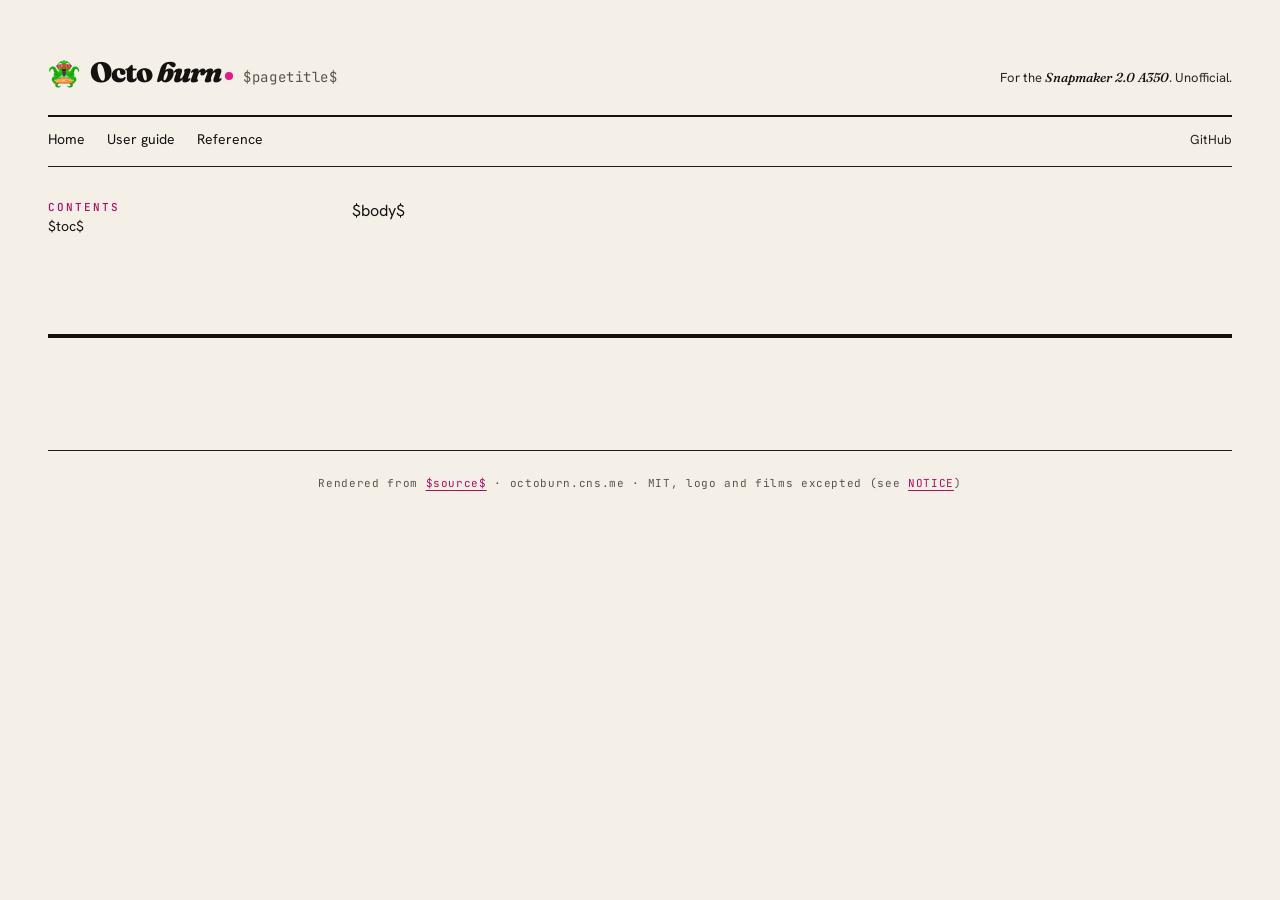
<file: site/doc_template.html>
<!doctype html>
<html lang="en-GB">
<head>
<meta charset="utf-8">
<meta name="viewport" content="width=device-width, initial-scale=1">
<title>$pagetitle$ · OctoBurn</title>
<link rel="icon" href="img/octoburn-64.png">
<link rel="stylesheet" href="css/tokens.css">
<link rel="stylesheet" href="css/talks.css">
<link rel="stylesheet" href="css/site.css">
</head>
<body>
<div class="page">
<header class="masthead">
  <div class="masthead-row">
    <a class="brand" href="./">
      <img class="brand-logo" src="img/octoburn-64.png" alt="" width="32" height="32">
      <span class="brand-cns">Octo</span><span class="brand-me">burn</span><span class="brand-dot" aria-hidden="true"></span>
      <span class="brand-blog">$pagetitle$</span>
    </a>
    <p class="masthead-meta">For the <em>Snapmaker 2.0 A350</em>. Unofficial.</p>
  </div>
  <div class="rule strong"></div>
  <nav class="masthead-nav" aria-label="Site">
    <div class="nav-left">
      <a href="./">Home</a>
      <a href="guide.html">User guide</a>
      <a href="reference.html">Reference</a>
    </div>
    <div class="nav-right">
      <a href="https://github.com/chrisns/octoburn">GitHub</a>
    </div>
  </nav>
  <div class="rule"></div>
</header>
<main class="ob-doc">
  <nav class="ob-toc" aria-label="Contents"><span class="eyebrow">Contents</span>
$toc$
  </nav>
  <article class="prose">
$body$
  </article>
</main>
<footer class="colophon">
  <p class="cl-foot">Rendered from <a href="https://github.com/chrisns/octoburn/blob/main/$source$">$source$</a> · octoburn.cns.me · MIT, logo and films excepted (see <a href="https://github.com/chrisns/octoburn/blob/main/NOTICE">NOTICE</a>)</p>
</footer>
</div>
</body>
</html>
</file>
<file: site/css/tokens.css>
/* ============================================================
   CNS Design System — Core Tokens
   Chris Nesbitt-Smith / cns.me
   Pink-forward editorial; UK gov digital thought leadership.
   ============================================================ */

/* ---------- Typography ----------------------------------- */
/* Union of every weight/axis the blog, talks and govbuy surfaces request, so
   consumers link this file alone and never need their own Google Fonts tag. */
@import url("https://fonts.googleapis.com/css2?family=Fraunces:ital,opsz,wght@0,9..144,400;0,9..144,500;0,9..144,600;0,9..144,700;0,9..144,800;0,9..144,900;1,9..144,400;1,9..144,500;1,9..144,600;1,9..144,700&family=Hanken+Grotesk:wght@300;400;500;600;700;800&family=JetBrains+Mono:wght@400;500;600&display=swap");

:root {
  /* ----- Type families ----- */
  --font-display: "Fraunces", "Times New Roman", ui-serif, serif;
  --font-body:    "Hanken Grotesk", ui-sans-serif, system-ui, sans-serif;
  --font-mono:    "JetBrains Mono", ui-monospace, "SF Mono", Menlo, monospace;

  /* ----- Type scale (1.25 ratio, generous display end) ----- */
  --t-xs:    0.75rem;   /* 12 */
  --t-sm:    0.875rem;  /* 14 */
  --t-base:  1rem;      /* 16 */
  --t-md:    1.125rem;  /* 18 */
  --t-lg:    1.375rem;  /* 22 */
  --t-xl:    1.75rem;   /* 28 */
  --t-2xl:   2.25rem;   /* 36 */
  --t-3xl:   3rem;      /* 48 */
  --t-4xl:   4rem;      /* 64 */
  --t-5xl:   5.5rem;    /* 88 */
  --t-6xl:   8rem;      /* 128 */

  /* ----- Weights ----- */
  --w-light: 300;
  --w-reg:   400;
  --w-med:   500;
  --w-semi:  600;
  --w-bold:  700;
  --w-black: 900;

  /* ----- Tracking ----- */
  --tr-tight:  -0.03em;
  --tr-snug:   -0.015em;
  --tr-normal: 0;
  --tr-loose:  0.04em;
  --tr-eyebrow: 0.18em;

  /* ----- Leading ----- */
  --lh-tight: 1.05;
  --lh-snug:  1.2;
  --lh-body:  1.55;
  --lh-loose: 1.75;

  /* ============================================================
     COLOR — Brand pink. Hot, saturated, magenta-leaning.
     The kind a man wears as trousers. Not bubblegum, not pastel.
     ============================================================ */

  /* Pink ramp (oklch for control) */
  --pink-50:  oklch(96% 0.025 350);
  --pink-100: oklch(92% 0.06  350);
  --pink-200: oklch(85% 0.12  350);
  --pink-300: oklch(76% 0.19  350);
  --pink-400: oklch(68% 0.24  350);
  --pink-500: oklch(62% 0.27  350);   /* primary */
  --pink-600: oklch(54% 0.26  352);
  --pink-700: oklch(45% 0.22  354);
  --pink-800: oklch(36% 0.17  356);
  --pink-900: oklch(26% 0.11  358);

  /* The hero — the "pink trousers" pink. Hex pinned for brand. */
  --pink:        #E5197F;   /* primary brand pink */
  --pink-hot:    #FF2D8A;   /* punchier, for hover/spotlight */
  --pink-deep:   #B30E61;   /* press / shadows / type on cream */
  --pink-ink:    #5A0830;   /* deepest — rare, for accents */

  /* Neutrals — warm, paper-like cream and a near-black ink. */
  --ink:      #14110F;      /* primary text, almost-black */
  --ink-2:    #2A2622;      /* secondary text */
  --ink-3:    #5C544C;      /* tertiary, captions */
  --ink-4:    #8A8077;      /* disabled / hint */
  --rule:     #1F1B17;      /* hairline rules on cream */

  --paper:    #F4EFE7;      /* primary background — warm cream */
  --paper-1:  #F4EFE7;      /* alias of --paper for legacy refs */
  --paper-2:  #EBE4D8;      /* card / sunken surfaces */
  --paper-3:  #DDD3C2;      /* borders on paper, dividers */
  --bone:     #FBF8F2;      /* lightest, modal / lifted */

  --white:    #FFFFFF;
  --black:    #14110F;      /* alias of --ink for clarity */

  /* Inverse mode (dark / hero blocks) */
  --night:    #14110F;
  --night-2:  #221E1A;
  --night-3:  #3A332D;

  /* Semantic */
  --ok:       #1F7A4D;
  --warn:     #C57A12;
  --err:      var(--pink-deep);
  --info:     #1E4FA8;

  /* Foreground / background semantic aliases */
  --fg-1: var(--ink);
  --fg-2: var(--ink-2);
  --fg-3: var(--ink-3);
  --fg-4: var(--ink-4);
  --fg-on-pink: var(--bone);
  --fg-on-ink:  var(--paper);
  --fg-on-ink-2: #D8CFC4;   /* muted text on an ink surface — lede under an inverse headline */
  --rule-on-ink: #4A443E;   /* hairline / ghost-button border on an ink surface */

  --bg-1: var(--paper);
  --bg-2: var(--paper-2);
  --bg-3: var(--paper-3);
  --bg-lift: var(--bone);
  --bg-ink:  var(--ink);
  --bg-pink: var(--pink);

  --accent:        var(--pink);
  --accent-hover:  var(--pink-hot);
  --accent-press:  var(--pink-deep);
  --link:          var(--pink-deep);
  --link-hover:    var(--pink);

  /* ============================================================
     Spacing — 4px base, generous editorial scale
     ============================================================ */
  --s-0:   0;
  --s-1:   4px;
  --s-2:   8px;
  --s-3:   12px;
  --s-4:   16px;
  --s-5:   24px;
  --s-6:   32px;
  --s-7:   48px;
  --s-8:   64px;
  --s-9:   96px;
  --s-10: 128px;
  --s-11: 160px;
  --s-12: 240px;

  /* ----- Radii ----- */
  --r-0:   0;
  --r-1:   2px;
  --r-2:   4px;
  --r-3:   8px;
  --r-pill: 999px;
  /* Note: brand favors sharp / squared corners. r-3 is the max for cards. */

  /* ----- Borders ----- */
  --bw-hair:  1px;
  --bw-rule:  2px;     /* editorial rule weight */
  --bw-bold:  4px;

  /* ----- Shadows — used sparingly. Editorial = mostly flat. ----- */
  --sh-0: none;
  --sh-1: 0 1px 0 rgba(20,17,15,0.08);
  --sh-2: 0 2px 8px -2px rgba(20,17,15,0.12), 0 1px 0 rgba(20,17,15,0.06);
  --sh-3: 0 12px 24px -12px rgba(20,17,15,0.22), 0 2px 0 rgba(20,17,15,0.08);
  --sh-pink: 0 12px 32px -12px rgba(229,25,127,0.45);
  --sh-press: inset 0 2px 0 rgba(20,17,15,0.18);

  /* ----- Motion ----- */
  --ease-out:  cubic-bezier(0.2, 0.7, 0.2, 1);
  --ease-in:   cubic-bezier(0.6, 0, 0.8, 0.4);
  --ease-pop:  cubic-bezier(0.34, 1.56, 0.64, 1);
  --dur-fast:  120ms;
  --dur:       220ms;
  --dur-slow:  400ms;

  /* ----- Layout ----- */
  --maxw-prose:     68ch;
  --maxw-content:   1080px;
  --maxw-page:      1320px;
}
</file>
<file: site/css/talks.css>
/* CNS talks kit — talks.cns.me catalogue. Tokens come from colors_and_type.css. */
* { box-sizing: border-box; }
html, body { margin: 0; padding: 0; }
body {
  background: var(--paper);
  color: var(--ink);
  font-family: var(--font-body);
  font-size: 16px;
  line-height: 1.55;
  -webkit-font-smoothing: antialiased;
  text-rendering: optimizeLegibility;
}
::selection { background: var(--pink); color: var(--bone); }
a { color: var(--pink-deep); text-decoration: underline; text-underline-offset: 3px; transition: color 220ms var(--ease-out); }
a:hover { color: var(--pink-hot); }

.page { max-width: var(--maxw-page); margin: 0 auto; padding: 32px 48px 0; }

.rule        { border-top: 1px solid var(--rule); }
.rule.strong { border-top: 2px solid var(--ink); }
.rule.top    { border-top: 4px solid var(--ink); }

.numeral { font-family: var(--font-mono); font-feature-settings: "tnum" 1; letter-spacing: 0.02em; }

/* ============================================================
   Masthead
============================================================ */
.masthead { padding-top: 8px; position: relative; isolation: isolate; }

.masthead-guilloche {
  position: absolute; inset: 0; width: 100%; height: 100%;
  pointer-events: none; z-index: 0;
  color: var(--pink); opacity: 0.10;
  -webkit-mask-image: linear-gradient(90deg, transparent 0%, #000 18%, #000 82%, transparent 100%);
          mask-image: linear-gradient(90deg, transparent 0%, #000 18%, #000 82%, transparent 100%);
}
.guilloche-drift { transform-origin: center; animation: guilloche-drift 38s linear infinite; will-change: transform; }
@keyframes guilloche-drift { from { transform: translateX(0);} to { transform: translateX(-48px);} }

.masthead-row, .masthead-nav, .masthead .rule { position: relative; z-index: 1; }

.masthead-row {
  display: grid; grid-template-columns: 1fr auto;
  align-items: baseline; gap: 32px; padding: 14px 0;
}
.brand { position: relative; display: inline-flex; align-items: baseline; gap: 6px; text-decoration: none; color: var(--ink); }
.brand-cns, .brand-me {
  font-family: var(--font-display); font-weight: 900; font-size: 28px;
  letter-spacing: -0.03em; line-height: 1;
}
.brand-me { font-style: italic; }
.brand-dot { display: inline-block; width: 8px; height: 8px; border-radius: 50%; background: var(--pink); transform: translateY(-2px); }
.brand-blog { font-family: var(--font-mono); font-size: 14px; font-weight: 400; letter-spacing: 0.04em; color: var(--ink-3); margin-left: 6px; align-self: baseline; }
.brand-flourish { position: absolute; left: 0; bottom: -10px; width: 100%; height: 12px; color: var(--pink); opacity: 0.55; pointer-events: none; overflow: visible; }
.brand-flourish path { stroke-dasharray: 360; stroke-dashoffset: 360; animation: flourish-draw 1.6s cubic-bezier(0.4,0,0.2,1) 0.4s forwards; }
.brand:hover .brand-flourish path { animation: flourish-draw 1.2s cubic-bezier(0.4,0,0.2,1) forwards; }
@keyframes flourish-draw { from { stroke-dashoffset: 360;} to { stroke-dashoffset: 0;} }

.masthead-meta { font-family: var(--font-body); font-size: 13px; color: var(--ink-2); }
.masthead-meta em { font-family: var(--font-display); font-style: italic; font-weight: 500; color: var(--ink); }

.draw-rule { position: relative; overflow: hidden; }
.draw-rule::after {
  content: ""; position: absolute; inset: 0;
  background: var(--paper);
  transform-origin: right center;
  animation: rule-draw 0.9s cubic-bezier(0.7,0,0.2,1) forwards;
}
.draw-rule.delay-1::after { animation-delay: 0.2s; }
.draw-rule.delay-2::after { animation-delay: 0.4s; }
@keyframes rule-draw { from { transform: scaleX(1);} to { transform: scaleX(0);} }

.masthead-nav { display: flex; justify-content: space-between; align-items: center; padding: 12px 0; font-family: var(--font-body); }
.nav-left, .nav-right { display: flex; gap: 22px; flex-wrap: wrap; }
.masthead-nav a {
  text-decoration: none; color: var(--ink); font-size: 14px;
  display: inline-flex; align-items: baseline; gap: 6px;
  border-bottom: 1px dotted transparent; padding-bottom: 2px;
  transition: color 200ms;
}
.masthead-nav a:hover { color: var(--pink); }
.nav-right a { color: var(--ink-2); font-size: 13px; }

@media (prefers-reduced-motion: reduce) {
  .guilloche-drift, .brand-flourish path, .draw-rule::after { animation: none !important; }
  .brand-flourish path { stroke-dashoffset: 0; }
  .draw-rule::after { display: none; }
}

/* ============================================================
   Hero — Plate I
============================================================ */
.talks-hero {
  display: grid; grid-template-columns: minmax(0, 320px) minmax(0, 1fr);
  gap: 64px; align-items: start;
  padding: 56px 0 80px;
  border-top: 1px solid var(--rule);
}
.talks-hero .plate { margin: 0; }
.plate-frame {
  position: relative;
  border: 1px solid var(--ink);
  padding: 14px;
  background: var(--paper);
}
.plate-frame img {
  display: block;
  width: 100%;
  aspect-ratio: 4/5;
  object-fit: cover;
  object-position: center 18%;
  filter: contrast(1.03) saturate(1.02);
}
.plate-stamp {
  position: absolute;
  top: -14px; right: -14px;
  background: var(--pink);
  color: var(--bone);
  font-family: var(--font-mono);
  font-size: 9.5px; font-weight: 600;
  letter-spacing: 0.18em; text-transform: uppercase;
  padding: 6px 10px 5px;
  display: inline-flex; align-items: center; gap: 6px;
  box-shadow: 0 12px 32px -12px rgba(229,25,127,0.45);
  z-index: 2;
}
.plate-stamp::before {
  content: ""; width: 6px; height: 6px; border-radius: 50%;
  background: var(--bone); display: inline-block;
  animation: pulse-dot 2s ease-in-out infinite;
}
@keyframes pulse-dot { 0%,100% { opacity: 1;} 50% { opacity: 0.4;} }

.plate figcaption {
  display: flex; justify-content: space-between; align-items: baseline;
  padding-top: 12px;
  font-family: var(--font-mono);
  font-size: 10.5px; letter-spacing: 0.10em; color: var(--ink-3);
}
.plate figcaption .caption em {
  color: var(--ink); font-style: italic;
  font-family: var(--font-display); font-weight: 500; letter-spacing: 0;
}

.talks-hero-body { display: flex; flex-direction: column; gap: 28px; }
.eyebrow {
  font-family: var(--font-mono); font-size: 11px; font-weight: 500;
  letter-spacing: 0.18em; text-transform: uppercase; color: var(--pink-deep);
  display: block;
}
.talks-hero-headline {
  font-family: var(--font-display); font-weight: 900;
  font-size: clamp(48px, 6.4vw, 92px); line-height: 0.96;
  letter-spacing: -0.03em; color: var(--ink);
  font-variation-settings: "opsz" 144;
  margin: 0; text-wrap: balance;
}
.talks-hero-headline em { color: var(--pink); font-style: italic; font-weight: 700; }
.talks-hero-lede {
  font-family: var(--font-display); font-style: italic; font-weight: 400;
  font-size: clamp(18px, 1.6vw, 22px); line-height: 1.55;
  color: var(--ink-2); max-width: 56ch; margin: 0; text-wrap: pretty;
}
.talks-hero-lede em { color: var(--pink-deep); }

.talks-hero-ctas { display: flex; gap: 12px; flex-wrap: wrap; padding-top: 4px; }

.talks-hero-meta {
  display: grid; grid-template-columns: repeat(3, minmax(0, 1fr));
  gap: 24px; margin-top: 8px; padding-top: 24px;
  border-top: 1px solid var(--rule);
}
.talks-hero-meta .stat-num {
  font-family: var(--font-display); font-weight: 700;
  font-size: 36px; line-height: 1; color: var(--pink);
  letter-spacing: -0.02em; display: block;
}
.talks-hero-meta .stat-cap {
  font-family: var(--font-mono); font-size: 10px;
  letter-spacing: 0.18em; text-transform: uppercase;
  color: var(--ink-3); display: block; margin-top: 4px;
}

/* ============================================================
   Buttons
============================================================ */
.btn {
  font-family: var(--font-body); font-weight: 600; font-size: 14px;
  padding: 13px 26px; border: 0; cursor: pointer;
  text-decoration: none; display: inline-flex; align-items: center;
  transition: all 200ms cubic-bezier(0.2,0.7,0.2,1);
}
.btn-primary { background: var(--pink); color: var(--bone); border-radius: 999px; }
.btn-primary:hover { background: var(--pink-hot); box-shadow: 0 12px 32px -12px rgba(229,25,127,0.65); transform: translateY(-1px); }
.btn-ghost { background: transparent; color: var(--ink); border: 1px solid var(--ink); border-radius: 0; }
.btn-ghost:hover { background: var(--ink); color: var(--paper); }
.btn-on-pink {
  background: var(--ink); color: var(--paper); border-radius: 999px;
  padding: 13px 26px; font-family: var(--font-body); font-weight: 600;
  font-size: 14px; text-decoration: none; display: inline-flex; align-items: center;
  transition: all 200ms cubic-bezier(0.2,0.7,0.2,1);
}
.btn-on-pink:hover { background: var(--bone); color: var(--ink); transform: translateY(-1px); }

/* ============================================================
   Section header
============================================================ */
.section-header { margin-top: 48px; }
.sh-row {
  display: grid; grid-template-columns: auto 1fr auto; gap: 32px;
  align-items: end; padding: 24px 0;
}
.sh-row .eyebrow { margin: 0; min-width: 220px; color: var(--pink-deep); }
.sh-title {
  font-family: var(--font-display); font-weight: 700;
  font-size: clamp(36px, 4vw, 56px); line-height: 1; letter-spacing: -0.02em;
  margin: 0; color: var(--ink); text-align: right; text-wrap: balance;
}
.sh-title em { color: var(--pink); font-style: italic; }
.sh-count { display: inline-flex; flex-direction: column; align-items: end; }
.sh-count .num { font-family: var(--font-display); font-weight: 700; font-size: 28px; color: var(--pink); line-height: 1; }
.sh-count .cap { font-family: var(--font-mono); font-size: 10px; letter-spacing: 0.16em; text-transform: uppercase; color: var(--ink-3); }

/* ============================================================
   Topic strip
============================================================ */
.talks-strip {
  display: flex; align-items: baseline; gap: 14px; flex-wrap: wrap;
  font-family: var(--font-mono);
  font-size: 10.5px; letter-spacing: 0.16em; text-transform: uppercase;
  color: var(--ink-3);
  border-top: 1px solid var(--rule); border-bottom: 1px solid var(--rule);
  padding: 12px 0; margin: 0 0 8px;
}
.talks-strip .label { color: var(--pink-deep); font-weight: 600; }
.talks-strip .sep { color: var(--paper-3); }

/* ============================================================
   Talk grid + card
============================================================ */
.talk-grid {
  display: grid; grid-template-columns: repeat(auto-fill, minmax(300px, 1fr));
  gap: 36px 32px; padding: 24px 0 12px;
}
.talk-card {
  border-top: 1px solid var(--rule); padding-top: 14px;
  display: flex; flex-direction: column; gap: 10px;
  min-height: 280px;
}
.talk-thumb-link { display: block; text-decoration: none; }
.talk-thumb-link:hover .talk-thumb { transform: translateY(-2px); }
.talk-thumb {
  position: relative; aspect-ratio: 16/10;
  border: 1px solid var(--ink); overflow: hidden;
  margin: 4px 0 6px;
  transition: transform 200ms var(--ease-out);
}
.talk-thumb .thumb-img {
  position: absolute; inset: 0; width: 100%; height: 100%;
  object-fit: contain; background: var(--paper-2); z-index: 0;
}
.talk-thumb .thumb-img.hidden { display: none; }
.talk-thumb .thumb-glyph {
  position: absolute; inset: 0;
  display: none; align-items: center; justify-content: center;
  font-family: var(--font-display); font-style: italic;
  font-size: 38px; color: rgba(251,248,242,0.4);
  z-index: 1;
}
.talk-thumb.thumb-fallback .thumb-glyph { display: flex; }
.talk-thumb.fill-paper { background: var(--paper-2); }
.talk-thumb.fill-paper.thumb-fallback .thumb-glyph { color: var(--ink-4); }
.talk-thumb.fill-paper::before {
  content: ""; position: absolute; inset: 14px;
  border: 1px dashed var(--paper-3); z-index: 1;
}
.talk-thumb.fill-paper.thumb-fallback::after {
  content: ""; position: absolute; inset: 28px;
  border-top: 1px solid var(--paper-3); transform: rotate(45deg); z-index: 1;
}
.talk-thumb.fill-warm.thumb-fallback {
  background:
    radial-gradient(circle at 30% 40%, rgba(229,25,127,0.32), transparent 55%),
    linear-gradient(135deg, var(--ink-2) 0%, var(--ink) 80%);
}
.talk-thumb.fill-hot.thumb-fallback {
  background:
    radial-gradient(circle at 70% 30%, rgba(229,25,127,0.50), transparent 55%),
    linear-gradient(135deg, var(--night-3) 0%, var(--ink) 70%);
}
.talk-thumb.fill-cool.thumb-fallback {
  background:
    radial-gradient(circle at 30% 70%, rgba(229,25,127,0.18), transparent 55%),
    linear-gradient(160deg, var(--night-2) 0%, var(--ink) 80%);
}

.talk-title {
  font-family: var(--font-display); font-weight: 700;
  font-size: 22px; line-height: 1.18; letter-spacing: -0.015em;
  margin: 0; color: var(--ink); text-wrap: balance;
}
.talk-title em { color: var(--pink); font-style: italic; }
.talk-title a { color: var(--ink); text-decoration: none; transition: color 200ms; }
.talk-title a:hover { color: var(--pink); }
.talk-title a:hover em { color: var(--pink-hot); }

.talk-desc {
  font-family: var(--font-body); font-size: 14px; line-height: 1.55;
  color: var(--ink-2); margin: 0; flex: 1;
}

.talk-formats { display: flex; gap: 8px; flex-wrap: wrap; padding-top: 12px; margin-top: auto; }
.format-tag {
  font-family: var(--font-mono); font-size: 10px; font-weight: 500;
  letter-spacing: 0.12em; text-transform: uppercase;
  color: var(--ink); border: 1px solid var(--ink); padding: 4px 8px 3px;
  text-decoration: none; transition: background 150ms, color 150ms, border-color 150ms;
}
.format-tag:hover { background: var(--ink); color: var(--paper); }
.format-tag.html { color: var(--pink-deep); border-color: var(--pink-deep); }
.format-tag.html:hover { background: var(--pink); color: var(--bone); border-color: var(--pink); }

/* Section break */
.section-break {
  text-align: center; padding: 56px 0 32px;
  font-family: var(--font-display); font-size: 28px; color: var(--pink);
  letter-spacing: 0.4em;
}

/* ============================================================
   Schedule
============================================================ */
.schedule-wrap { padding: 8px 0 16px; }
.schedule-sub {
  display: grid; grid-template-columns: 220px 1fr auto;
  align-items: baseline; gap: 24px;
  padding: 16px 0 14px; border-bottom: 2px solid var(--ink);
  margin-top: 36px;
}
.schedule-sub .ss-eyebrow {
  font-family: var(--font-mono); font-size: 11px; font-weight: 500;
  letter-spacing: 0.18em; text-transform: uppercase; color: var(--pink-deep);
}
.schedule-sub .ss-title {
  font-family: var(--font-display); font-style: italic; font-weight: 500;
  font-size: 22px; line-height: 1.2; color: var(--ink); margin: 0;
}
.schedule-sub .ss-count {
  font-family: var(--font-mono); font-size: 10.5px;
  letter-spacing: 0.16em; text-transform: uppercase; color: var(--ink-3);
}

.schedule-empty {
  font-family: var(--font-display); font-style: italic;
  font-size: 19px; line-height: 1.5; color: var(--ink-2);
  padding: 24px 0 32px; border-bottom: 1px solid var(--rule);
  text-wrap: pretty;
}
.schedule-empty a { color: var(--pink-deep); text-decoration: underline; text-underline-offset: 3px; }
.schedule-empty a:hover { color: var(--pink-hot); }

.schedule { width: 100%; border-collapse: collapse; margin: 4px 0 0; }
.schedule th {
  text-align: left; font-family: var(--font-mono); font-weight: 500;
  font-size: 10px; letter-spacing: 0.18em; text-transform: uppercase;
  color: var(--ink-3); padding: 12px 16px 10px 0;
  border-bottom: 1px solid var(--rule);
}
.schedule td {
  padding: 14px 16px 14px 0; font-size: 14px; color: var(--ink);
  border-bottom: 1px solid var(--paper-3); vertical-align: baseline;
}
.schedule tr.recent-row { transition: background 150ms; }
.schedule tr.recent-row:hover { background: rgba(229,25,127,0.04); }
.schedule td.sched-date { font-family: var(--font-mono); color: var(--ink-3); white-space: nowrap; width: 120px; letter-spacing: 0.04em; }
.schedule td.sched-talk { font-family: var(--font-display); font-weight: 600; font-style: italic; font-size: 15px; color: var(--ink); letter-spacing: -0.005em; }
.schedule td.sched-where { color: var(--ink-2); font-size: 13.5px; }
.schedule td.sched-where a { color: var(--pink-deep); text-decoration: underline; text-underline-offset: 3px; }
.schedule td.sched-where a:hover { color: var(--pink-hot); }
.schedule td.sched-where .venue-mode {
  font-family: var(--font-mono); font-size: 10px; font-weight: 500;
  letter-spacing: 0.10em; text-transform: uppercase;
  color: var(--pink-deep); border: 1px solid var(--paper-3);
  padding: 2px 6px 1px; margin-right: 10px; display: inline-block;
}
.schedule td.sched-where .venue-mode.irl    { color: var(--pink-deep); border-color: var(--pink-deep); }
.schedule td.sched-where .venue-mode.v      { color: var(--ink-3); }
.schedule td.sched-where .venue-mode.hybrid { color: var(--pink); border-color: var(--pink); }

.schedule-more {
  text-align: center; padding: 24px 0 64px;
  font-family: var(--font-mono); font-size: 11px;
  letter-spacing: 0.18em; text-transform: uppercase; color: var(--ink-3);
}
.schedule-more::before, .schedule-more::after { content: "·"; margin: 0 14px; color: var(--paper-3); }

/* ============================================================
   Booking strip
============================================================ */
.booking-strip {
  background: var(--pink); color: var(--bone);
  margin: 56px -48px 0; padding: 80px 48px;
  position: relative; overflow: hidden;
}
.booking-strip::before {
  content: ""; position: absolute; inset: 24px;
  border: 1px solid rgba(251,248,242,0.18); pointer-events: none;
}
.booking-grid {
  max-width: 1180px; margin: 0 auto;
  display: grid; grid-template-columns: minmax(0, 1.6fr) minmax(0, 1fr);
  gap: 64px; align-items: end; position: relative; z-index: 1;
}
.booking-eyebrow {
  font-family: var(--font-mono); font-size: 11px; font-weight: 500;
  letter-spacing: 0.22em; text-transform: uppercase;
  color: var(--bone); display: block; margin-bottom: 18px; opacity: 0.85;
}
.booking-title {
  font-family: var(--font-display); font-weight: 800;
  font-size: clamp(36px, 4.4vw, 64px); line-height: 1; letter-spacing: -0.025em;
  color: var(--bone); margin: 0; text-wrap: balance;
}
.booking-title em { font-style: italic; color: var(--ink); }
.booking-cta p {
  font-family: var(--font-display); font-style: italic;
  font-size: 18px; line-height: 1.5; color: var(--bone);
  margin: 0 0 18px; text-wrap: pretty;
}

/* ============================================================
   Colophon
============================================================ */
.colophon {
  padding: 72px 0 48px; border-top: 4px solid var(--ink); margin-top: 32px;
}
.colophon .orn { text-align: center; font-family: var(--font-display); font-size: 32px; color: var(--pink); margin-bottom: 32px; }
.colophon-grid { display: grid; grid-template-columns: 1fr 1fr; gap: 48px; }
.cl-foot {
  text-align: center;
  font-family: var(--font-mono);
  font-size: 11px;
  letter-spacing: 0.06em;
  color: var(--ink-3);
  margin: 40px 0 0;
  padding-top: 24px;
  border-top: 1px solid var(--rule);
}
.cl-h { font-family: var(--font-mono); font-size: 11px; font-weight: 500; letter-spacing: 0.18em; text-transform: uppercase; color: var(--pink-deep); margin: 0 0 12px; }
.cl-p { font-family: var(--font-body); font-size: 14px; line-height: 1.55; color: var(--ink-2); margin: 0 0 8px; }
.cl-p em { font-family: var(--font-display); font-style: italic; color: var(--ink); }
.cl-p.meta { font-family: var(--font-mono); font-size: 12px; color: var(--ink-3); }
.cl-p a { color: var(--pink-deep); text-decoration: underline; text-underline-offset: 3px; }
.cl-list { list-style: none; padding: 0; margin: 0; display: flex; flex-direction: column; gap: 6px; }
.cl-list a { font-family: var(--font-body); font-size: 14px; color: var(--ink); text-decoration: none; border-bottom: 1px dotted var(--ink-3); padding-bottom: 1px; }
.cl-list a:hover { color: var(--pink); border-color: var(--pink); }

/* ============================================================
   Responsive
============================================================ */
@media (max-width: 900px) {
  .page { padding: 24px; }
  .talks-hero { grid-template-columns: 1fr; gap: 32px; padding: 36px 0 56px; }
  .talks-hero .plate { max-width: 320px; }
  .talks-hero-meta { grid-template-columns: repeat(3, 1fr); gap: 16px; }
  .sh-row { grid-template-columns: 1fr; gap: 12px; }
  .sh-title { text-align: left; }
  .sh-row .eyebrow { min-width: 0; }
  .schedule-sub { grid-template-columns: 1fr; gap: 6px; }
  .booking-strip { margin: 40px -24px 0; padding: 56px 24px; }
  .booking-grid { grid-template-columns: 1fr; gap: 28px; }
  .schedule td.sched-date { width: 90px; }
  .schedule th:nth-child(3), .schedule td:nth-child(3) { display: none; }
  .colophon-grid { grid-template-columns: 1fr; gap: 32px; }
  .masthead-row { grid-template-columns: 1fr; gap: 8px; }
  .masthead-nav { flex-direction: column; align-items: flex-start; gap: 8px; }
  .nav-left, .nav-right { gap: 14px; }
}
@media (max-width: 520px) {
  .brand-cns, .brand-me { font-size: 24px; }
  .talks-hero-headline { font-size: 44px; }
  .sh-title { font-size: clamp(28px, 8vw, 36px); }
}
</file>
<file: site/css/site.css>
/* OctoBurn site layer. Tokens come from tokens.css (@chrisns/design 1.0.0), components from
   the talks kit (talks.css, copied unchanged). Only what the kit lacks lives here. */

.brand { gap: 4px; }
.brand-logo { width: 32px; height: 32px; align-self: center; margin-right: 6px; }

.lede {
  font-family: var(--font-display); font-style: italic; font-weight: var(--w-reg);
  font-size: var(--t-lg); line-height: var(--lh-body); color: var(--fg-2); margin: 0 0 var(--s-4);
  text-wrap: pretty;
}
.h4 { font-family: var(--font-body); font-weight: var(--w-semi); font-size: var(--t-md); line-height: var(--lh-snug); color: var(--fg-1); margin: 0 0 var(--s-1); }
.small { font-size: var(--t-sm); color: var(--fg-3); }
code, pre {
  font-family: var(--font-mono); font-size: 0.9em; font-weight: var(--w-med);
  background: var(--paper-2); color: var(--fg-1); border-radius: var(--r-1);
}
code { padding: 0.1em 0.35em; }
pre { padding: var(--s-4); overflow-x: auto; border: var(--bw-hair) solid var(--rule); border-radius: 0; }
pre code { background: none; padding: 0; }

/* Video plates */
.ob-video { display: block; width: 100%; aspect-ratio: 16 / 9; background: var(--ink); }
.ob-hero { grid-template-columns: minmax(0, 1.1fr) minmax(0, 1fr); align-items: center; }
.ob-hero .plate-frame { background: var(--paper); }
.ob-wide { margin: var(--s-6) 0 var(--s-4); }
.ob-dark { background: var(--ink); }
.ob-small { margin: var(--s-5) 0 0; max-width: 520px; }

/* Screenshot thumbs: show the top of a tall UI shot rather than letterboxing it */
.talk-thumb .thumb-img { object-fit: cover; }
.talk-thumb .thumb-img.ob-top { object-position: top center; }

/* Steps */
.ob-steps {
  list-style: none; margin: 0; padding: var(--s-5) 0 var(--s-4);
  display: grid; grid-template-columns: repeat(auto-fill, minmax(300px, 1fr)); gap: var(--s-5) var(--s-6);
}
.ob-steps li { display: grid; grid-template-columns: auto 1fr; gap: var(--s-4); border-top: var(--bw-hair) solid var(--rule); padding-top: var(--s-3); }
.ob-steps .numeral { font-family: var(--font-display); font-weight: var(--w-bold); font-size: var(--t-xl); color: var(--pink); line-height: 1; }
.ob-steps p { margin: 0; font-size: var(--t-sm); color: var(--fg-2); line-height: var(--lh-body); }

/* Probe */
.ob-probe { display: grid; grid-template-columns: minmax(0, 1fr) minmax(0, 1fr); gap: var(--s-8); padding: var(--s-6) 0 var(--s-4); align-items: start; }
.ob-probe-body p { max-width: var(--maxw-prose); color: var(--fg-2); }

/* Install */
.ob-install { display: grid; grid-template-columns: minmax(0, 1.2fr) minmax(0, 1fr); gap: var(--s-8); padding: var(--s-6) 0 var(--s-4); }
.ob-install p { color: var(--fg-2); max-width: var(--maxw-prose); }
.ob-list { margin: 0 0 var(--s-4); padding-left: 1.1em; color: var(--fg-2); }
.ob-list li { margin: 0 0 var(--s-1); }

/* Guide and reference pages (rendered from the repository's Markdown) */
.ob-doc { display: grid; grid-template-columns: minmax(0, 240px) minmax(0, 1fr); gap: var(--s-8); padding: var(--s-6) 0 var(--s-8); }
.ob-toc { position: sticky; top: var(--s-5); align-self: start; max-height: calc(100vh - 48px); overflow-y: auto; font-size: var(--t-sm); }
.ob-toc ul { list-style: none; margin: 0; padding: 0; }
.ob-toc ul ul { padding-left: var(--s-3); }
.ob-toc li { margin: 0 0 var(--s-2); }
.ob-toc a { color: var(--fg-2); text-decoration: none; }
.ob-toc a:hover { color: var(--pink); }
.prose { max-width: 76ch; min-width: 0; }
.prose h1 { font-family: var(--font-display); font-weight: var(--w-black); font-size: clamp(var(--t-2xl), 5vw, var(--t-4xl)); line-height: var(--lh-tight); letter-spacing: var(--tr-tight); margin: 0 0 var(--s-5); font-variation-settings: "opsz" 144; }
.prose h2 { font-family: var(--font-display); font-weight: var(--w-bold); font-size: var(--t-2xl); line-height: var(--lh-snug); letter-spacing: var(--tr-snug); margin: var(--s-8) 0 var(--s-4); padding-top: var(--s-4); border-top: var(--bw-rule) solid var(--ink); }
.prose h3 { font-family: var(--font-display); font-weight: var(--w-semi); font-size: var(--t-xl); margin: var(--s-6) 0 var(--s-3); }
.prose h4 { font-family: var(--font-body); font-weight: var(--w-semi); font-size: var(--t-md); margin: var(--s-5) 0 var(--s-2); }
.prose p, .prose li { color: var(--fg-2); line-height: var(--lh-body); }
.prose img { display: block; max-width: 100%; height: auto; border: var(--bw-hair) solid var(--ink); margin: var(--s-4) 0; }
.prose table { border-collapse: collapse; width: 100%; margin: var(--s-4) 0; font-size: var(--t-sm); display: block; overflow-x: auto; }
.prose th { text-align: left; font-family: var(--font-mono); font-weight: var(--w-med); font-size: var(--t-xs); letter-spacing: var(--tr-loose); text-transform: uppercase; color: var(--fg-3); border-bottom: var(--bw-hair) solid var(--rule); padding: var(--s-2) var(--s-3) var(--s-2) 0; }
.prose td { border-bottom: var(--bw-hair) solid var(--paper-3); padding: var(--s-2) var(--s-3) var(--s-2) 0; vertical-align: top; color: var(--fg-2); }
.prose blockquote { margin: var(--s-5) 0; padding: var(--s-3) var(--s-5); border-left: var(--bw-bold) solid var(--pink); background: var(--bg-lift); }
.prose blockquote p { margin: 0; }
.prose hr { border: 0; border-top: var(--bw-hair) solid var(--rule); margin: var(--s-7) 0; }

@media (max-width: 900px) {
  .ob-hero, .ob-probe, .ob-install, .ob-doc { grid-template-columns: minmax(0, 1fr); gap: var(--s-6); }
  .talks-hero-meta .stat-num { font-size: 28px; }
  .talks-hero-ctas .btn { padding: 12px 18px; }
  .talks-hero .plate { max-width: none; }
  .ob-toc { position: static; max-height: none; }
}

/* ============================================================
   Scroll motion (js/motion.js). Off for prefers-reduced-motion.
============================================================ */
html, body { overflow-x: clip; }

/* The story band: full bleed, ink. Stacked frames by default; pinned (six frames in one
   screen) when motion is on. */
.ob-story { position: relative; width: 100vw; margin: var(--s-6) 0 var(--s-8) calc(50% - 50vw); background: var(--ink); }
.ob-story-panel { position: relative; height: 80vh; overflow: hidden; --lp: 0.5; }
.motion-on .ob-story { height: 600vh; }
.motion-on .ob-story-stage { position: sticky; top: 0; height: 100vh; overflow: hidden; }
.motion-on .ob-story-panel { position: absolute; inset: 0; height: auto; opacity: 0; visibility: hidden; transition: opacity 600ms var(--ease-out), visibility 0s linear 600ms; --lp: 0; }
.motion-on .ob-story-panel.is-active { opacity: 1; visibility: visible; transition: opacity 600ms var(--ease-out), visibility 0s; }
.ob-story-bg {
  position: absolute; inset: -6% 0; background-size: cover; background-position: center;
  transform: scale(calc(1.18 - 0.12 * var(--lp))) translate3d(0, calc(-4% * var(--lp)), 0);
  will-change: transform;
}
.ob-story-panel::after { content: ""; position: absolute; inset: 0; background: linear-gradient(90deg, rgba(20,17,15,0.86) 0%, rgba(20,17,15,0.55) 45%, rgba(20,17,15,0.05) 100%); }
.ob-story-text {
  position: absolute; z-index: 1; left: max(48px, calc(50vw - 612px)); bottom: 16vh; max-width: 720px;
  transform: translate3d(0, calc(40px - 80px * var(--lp)), 0);
}
.ob-story-text .eyebrow { color: var(--pink); }
.ob-story-line {
  font-family: var(--font-display); font-weight: var(--w-black); color: var(--paper);
  font-size: clamp(40px, 6.4vw, 96px); line-height: 0.98; letter-spacing: var(--tr-tight);
  font-variation-settings: "opsz" 144; margin: var(--s-3) 0 var(--s-4); text-wrap: balance;
}
.ob-story-line em { color: var(--pink); font-style: italic; font-weight: var(--w-bold); }
.ob-story-sub { font-family: var(--font-display); font-style: italic; font-size: clamp(18px, 1.7vw, 24px); line-height: 1.45; color: var(--fg-on-ink-2); margin: 0; max-width: 46ch; }
.ob-story-progress { display: none; }
.motion-on .ob-story-progress { position: absolute; z-index: 2; right: max(24px, calc(50vw - 640px)); top: 50%; transform: translateY(-50%); display: flex; flex-direction: column; gap: 10px; }
.ob-story-progress span { width: 2px; height: 28px; background: var(--rule-on-ink); transition: background var(--dur) var(--ease-out); }
.ob-story-progress span.is-on { background: var(--pink); }

/* Reveals */
.motion-on [data-reveal] { opacity: 0; transform: translate3d(0, 36px, 0); transition: opacity 700ms var(--ease-out), transform 900ms var(--ease-out); }
.motion-on [data-reveal].is-in { opacity: 1; transform: none; }
.motion-on .sh-row[data-reveal] .sh-title { transform: translate3d(60px, 0, 0); transition: transform 1100ms var(--ease-out); }
.motion-on .sh-row[data-reveal].is-in .sh-title { transform: none; }

/* Depth helpers */
[data-speed], [data-zoom], [data-tilt] { will-change: transform; }
[data-zoom] { transform-origin: center top; }
.talk-thumb [data-inner] { transform: scale(1.12); will-change: transform; }

@media (max-width: 900px) {
  .motion-on .ob-story { height: 520vh; }
  .ob-story-text { left: 24px; right: 24px; bottom: 12vh; }
  .ob-story-panel::after { background: linear-gradient(0deg, rgba(20,17,15,0.9) 0%, rgba(20,17,15,0.5) 55%, rgba(20,17,15,0.15) 100%); }
  .ob-story-progress { right: 12px; }
}
</file>
